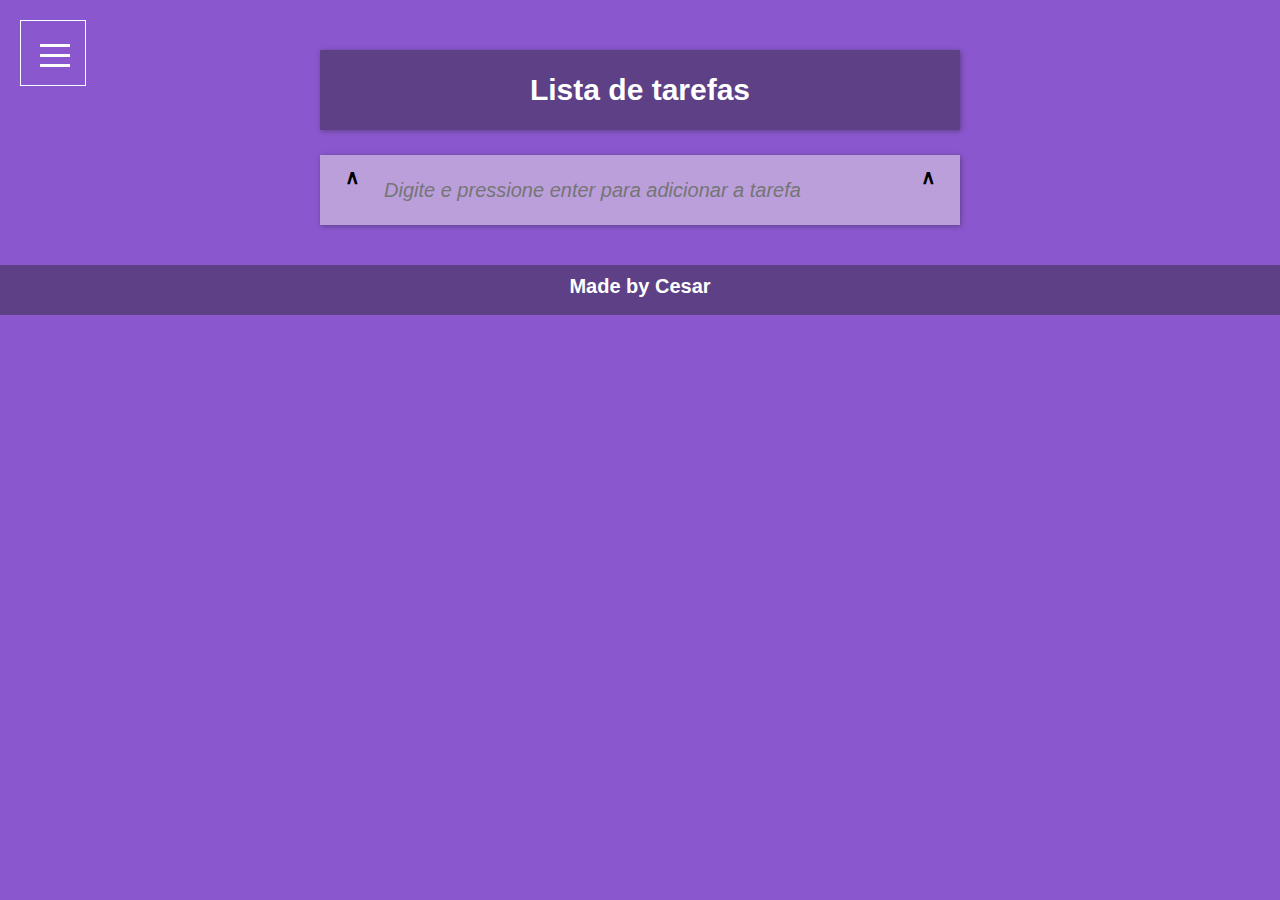
<file: index.html>
<!DOCTYPE html>
<html lang="pt-br">

<head>
    <meta charset="UTF-8">
    <meta name="viewport" content="width=device-width, initial-scale=1.0">
    <link rel="stylesheet" href="css/main.css">
    <link rel="stylesheet" href="css/menu.css">
    <link rel="stylesheet" href="https://cdnjs.cloudflare.com/ajax/libs/font-awesome/4.7.0/css/font-awesome.min.css">
    <title>Todo List</title>
</head>

<body>
    <header>
        <!-- menu retrátil lateral esquerda -->
        <input type="checkbox" id="check">
        <label id="icone" for="check"></label>
        <section class="barra">
            <nav>
                <a href="#"><section class="Link">Home</section></a>
                <a href="pages/sobre.html"><section class="Link">Sobre</section></a>
                <a href="pages/ajuda.html#"><section class="Link">Ajuda</section></a>
            </nav>
        </section>
        <!-- barra fixa azul horizontal -->

        <label for="menu-hamburguer">
            <section id="menu-hamburguer">
                <span class="hamburguer"></span>
            </section>
        </label>        
    </header>
    
    <main class="container">
        <section class="todo_title">
            Lista de tarefas
        </section>

        <section class="todo_new-item" id="newItem">
            <section>&and;</section>
            <input type="text" placeholder="Digite e pressione enter para adicionar a tarefa">
            <section>&and;</section>
        </section>

        <section class="todo_list" id='todoList'></section>

        <footer>
            Made by Cesar
        </footer>
        
    </main>
    <script src="js/main.js" defer></script>
</body>


</html>
</file>
<file: css/main.css>
/* Define as variáveis para manipulação das cores e fontes*/
:root {
    --primary-color: rgb(139, 87, 207);
    --secondary-color: rgb(93, 64, 133);
    --tertiary-color: rgb(187, 159, 219);
    --color-font: rgb(255, 255, 255);
}

/* Reset das configurações dos navegadores*/
* {
    margin: 0;
    padding: 0;
    outline: 0;
    box-sizing: border-box;
}

/* Ajusta o tamanho do rem (unidade base)
   1 rem = 16px / 62,5% equivale a 10px*/
html {
    font-size: 62.5%;
}

/* Seta o backgorund da página e define o tipo de fonte*/
body {
    background-color: var(--primary-color);
    font: bold 2rem 'Open Sans', sans-serif;
    overflow-x: hidden;
}

/* Define o container da página*/
.container {
    display: flex;
    width: 50vw;
    flex-direction: column;
    align-items: center;
    margin: 0 auto;
    gap: 15px;
}

/* Define as configurações do título*/
.todo_title {
    display: flex;
    background-color: var(--secondary-color);
    width: 100%;
    height: 80px;
    justify-content: center;
    align-items: center;
    margin-top: 50px;
    box-shadow: 1px 1px 5px var(--secondary-color);
    font-size: 3rem;
    color: var(--color-font);
}

/* Configura a seção que gera a lista de tarefas*/
.todo_list {
    display: flex;
    width: 100%;
    flex-direction: column;
    gap: 10px;
}

/* Define as configurações dos itens da lista*/
.todo_item{
    display: flex;
    width: 100%;
    height: 60px;
    justify-content: space-between;
    align-items: center;
    padding: 5px;
    box-shadow: 1px 1px 5px var(--secondary-color);
}

.todo_item > section {
    width: 80%;
}

.todo_item:hover {
    cursor: pointer;
    transition: all .5s ease;
    background-color: var(--secondary-color);
    color: var(--color-font);
}

.todo_item > input[type='text'] {
    border: none;
    width: 80%;
    font: inherit;
}

.todo_item > input[type='button'],
.todo_item > input[type='checkbox'] {
    width: 30px;
    height: 30px;
    font: inherit;
}

.todo_item > input[type='checkbox']:checked  + div {
    text-decoration:line-through;
}

.todo_new-item{
    display: flex;
    background-color: var(--tertiary-color);
    width: 100%;
    height: 70px;
    justify-content: space-evenly;
    padding: 10px 0;
    box-shadow: 1px 1px 5px var(--secondary-color);
    margin: 10px;
    font: inherit;
}

.todo_new-item > input{
    background-color: var(--tertiary-color);
    border: none;
    width: 80%;
    outline: none;
    font: inherit;
}

.todo_new-item > input::placeholder {
    font-style: italic;
    font-weight: normal;
}

footer {
    background-color: var(--secondary-color);
    position: relative;
    height: 50px;   
    bottom: 0;
    width: 100vw;
    color: var(--color-font);
    text-align: center;
    padding-top: 10px;
}
</file>
<file: css/menu.css>
#check {
    display: none;
  }
  
  #icone {
    cursor: pointer;
    padding: 32px;
    position: fixed;
    z-index: 1;
    border: 1px #fff solid;
    top: 20px;
    left: 20px;
  }
  
  .barra {
    background-color: var(--secondary-color);
    height: 100%;
    width: 250px;
    position: fixed;
    transition: all .2s linear;
    left: -250px;
  }
  
  nav {
    width: 100%;
    position: absolute;
    top: 80px;
  }
  
  nav a {
    text-decoration: none;
  }
  
  .Link {
    background-color: var(--tertiary-color);
    padding: 20px;
    font-family: 'Gotham';
    font-size: 12pt;
    transition: all .3s linear;
    color: #ffffff;
    border-bottom: 1px solid #0998d3;
    opacity: 0;
  }
  
  .Link:hover {
    background-color: #076992;
    color: #ffffff;
  
  }
  
  #check:checked~.barra {
    transform: translateX(250px);
  }
  
  #check:checked~.barra nav a .Link {
    opacity: 1;
    transition-delay: .3s;
  }
  
  #banner1 {
    padding-top: 97px;
    width: 100%;
  }
  
  #menu-hamburguer {
    border-radius: 50%;
    width: 60px;
    height: 60px;
    position: fixed;
    top: 25px;
    left: 25px;
  }
  
  .hamburguer {
    position: relative;
    display: block;
    background: #fff;
    width: 30px;
    height: 3px;
    top: 29px;
    left: 15px;
    transition: .5s ease-in-out;
  }
  
  .hamburguer:before,
  .hamburguer:after {
    background: #fff;
    content: '';
    display: block;
    width: 100%;
    height: 100%;
    position: absolute;
    transition: .5s ease-in-out;
  }
  
  .hamburguer:before {
    top: -10px;
  }
  
  .hamburguer:after {
    bottom: -10px;
  }
  
  input:checked~label .hamburguer {
    transform: rotate(45deg);
  }
  
  input:checked~label .hamburguer:before {
    transform: rotate(90deg);
    top: 0;
  }
  
  input:checked~label .hamburguer:after {
    transform: rotate(90deg);
    bottom: 0;
  }
</file>
